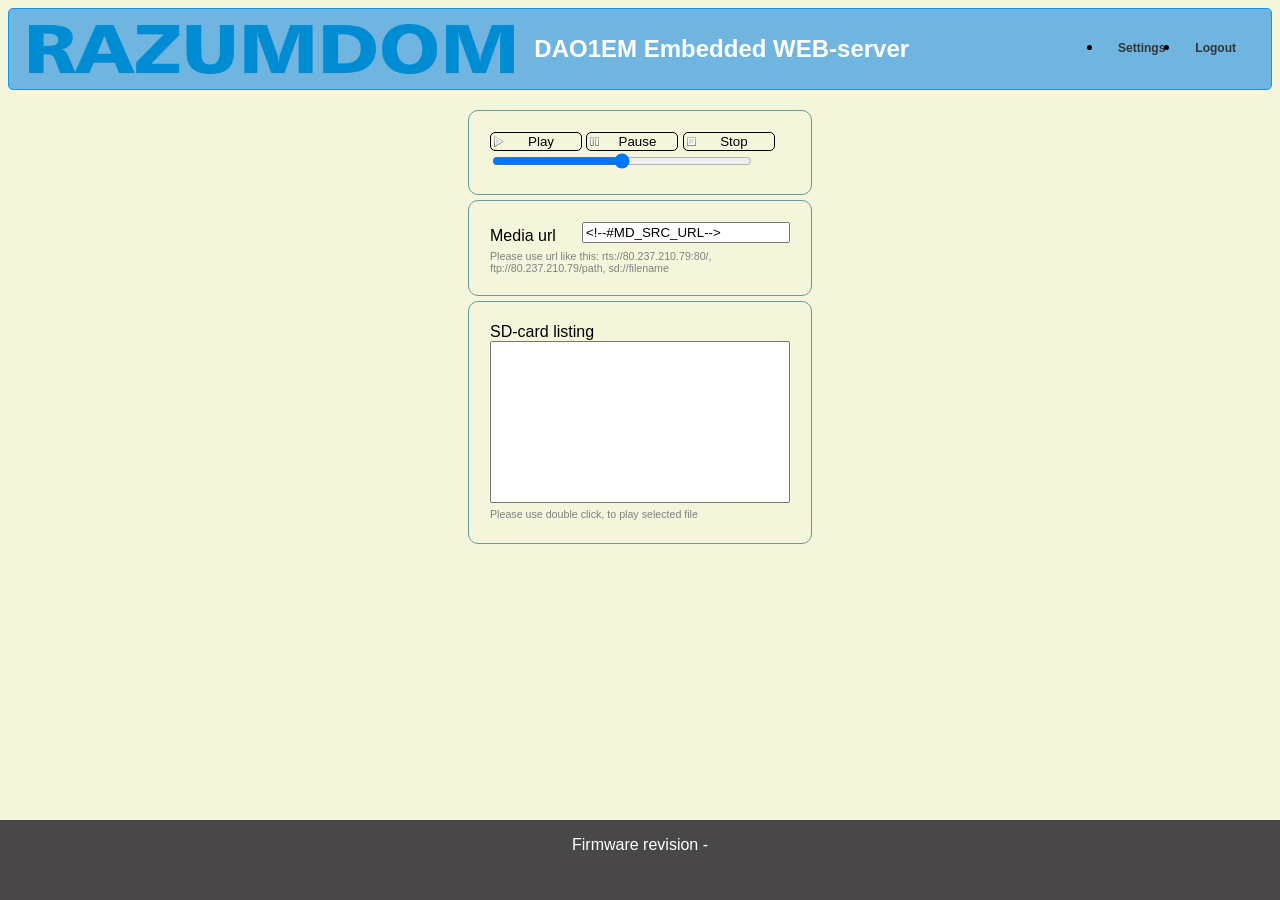
<file: httpserver_raw/fs321/index.html>
<!DOCTYPE html>
<html>
<head>
	<title>DAO1EM Embedded WEB-server</title>
	<meta http-equiv="Content-Type" content="text/html;" charset="utf-8">
	<link rel="stylesheet" type="text/css" href="site.css" />
	
	<script type="text/javascript">
	    var sd_list = [ <!--#MD_SD_LIST--> null];
	    
	    function httpGetAsync(theUrl, callback) {
		var xmlHttp = new XMLHttpRequest();
		xmlHttp.onreadystatechange = function() { 
    		    if (xmlHttp.readyState == 4 && xmlHttp.status == 200 && !!callback)
        		callback(xmlHttp.responseText);
		}
		xmlHttp.open("GET", theUrl, true); // true for asynchronous 
		xmlHttp.send(null);
	    }
	    
	    function onLoad() {
		FileSelect = document.getElementById('sd_listing');
		for(index=0; index < sd_list.length; index++) {
		    if(sd_list[index] != null)
			FileSelect.options[FileSelect.options.length] = new Option(sd_list[index], sd_list[index]);
		}
		document.getElementById('sd_listing').ondblclick = function(){
		    //alert(this.options[this.selectedIndex].value);
		    document.getElementById('source_url').value = "sd://" + this.options[this.selectedIndex].value;
		    onPlay();
		};
	    }
	    
	    function onPlay() {
		httpGetAsync("/play.cgi?url=" + document.getElementById("source_url").value, null);
	    }
	    function onPause() {
		httpGetAsync("/pause.cgi", null);
	    }
	    function onStop() {
		httpGetAsync("/stop.cgi", null);
	    }
	    function setVolume(value) {
		httpGetAsync("/volume.cgi?val="+value, null);
	    }
	    function onLogout() {
	    
	    }
	</script>
</head>
<body onLoad="onLoad()">
    <header>
    <a href="http://www.razumdom.ru/">
        <img src="./img/logo.png" border="0" alt="Razumdom logo" title="Razumdom logo">
    </a>
    <h1>DAO1EM Embedded WEB-server</h1>
    
    <!-- Перенесли меню внутрь header -->
    <menu>
        <ul>
            <li><a href='/en/settings.shtml'>Settings</a></li>
            <li><a href='/401.html'>Logout</a></li>
        </ul>
    </menu>
</header>
    
    <main>
	<div class="media-control">
	    <button class="button-play" onclick="onPlay()">Play</button>
	    <button class="button-pause" onclick="onPause()">Pause</button>
	    <button class="button-stop" onclick="onStop()">Stop</button>
	    <input class="slider-volume" onchange="setVolume(this.value)" type="range" name="volume" id="volume" min="0" max="254" autocomplete="off" value="<!--#MD_VOLUME-->">
	</div>
	
	<fieldset class="media-setup">
	    <label for="source_url">Media url</label>
	    <input type="text" name="source_url" id="source_url" autocomplete="off" value="<!--#MD_SRC_URL-->">
	    <label class="note">Please use url like this: rts://80.237.210.79:80/, ftp://80.237.210.79/path, sd://filename </label> 
	</fieldset>
	
	<fieldset class="sd-listing">
	    <label for="sd_listing">SD-card listing</label>
	    <select name="sd_listing" id="sd_listing" size="10" on>
	    </select>
	    <label class="note">Please use double click, to play selected file</label> 
	    <!--input type="file" name="uploadField" -->
	</fieldset>
    </main>
    
	<footer class="footer">
	    <p> <!--#MD_STATUS_S--></p>
	    <p>Firmware revision - <!--#FW_REV--></p>
	</footer>
</body>
</html>
</file>
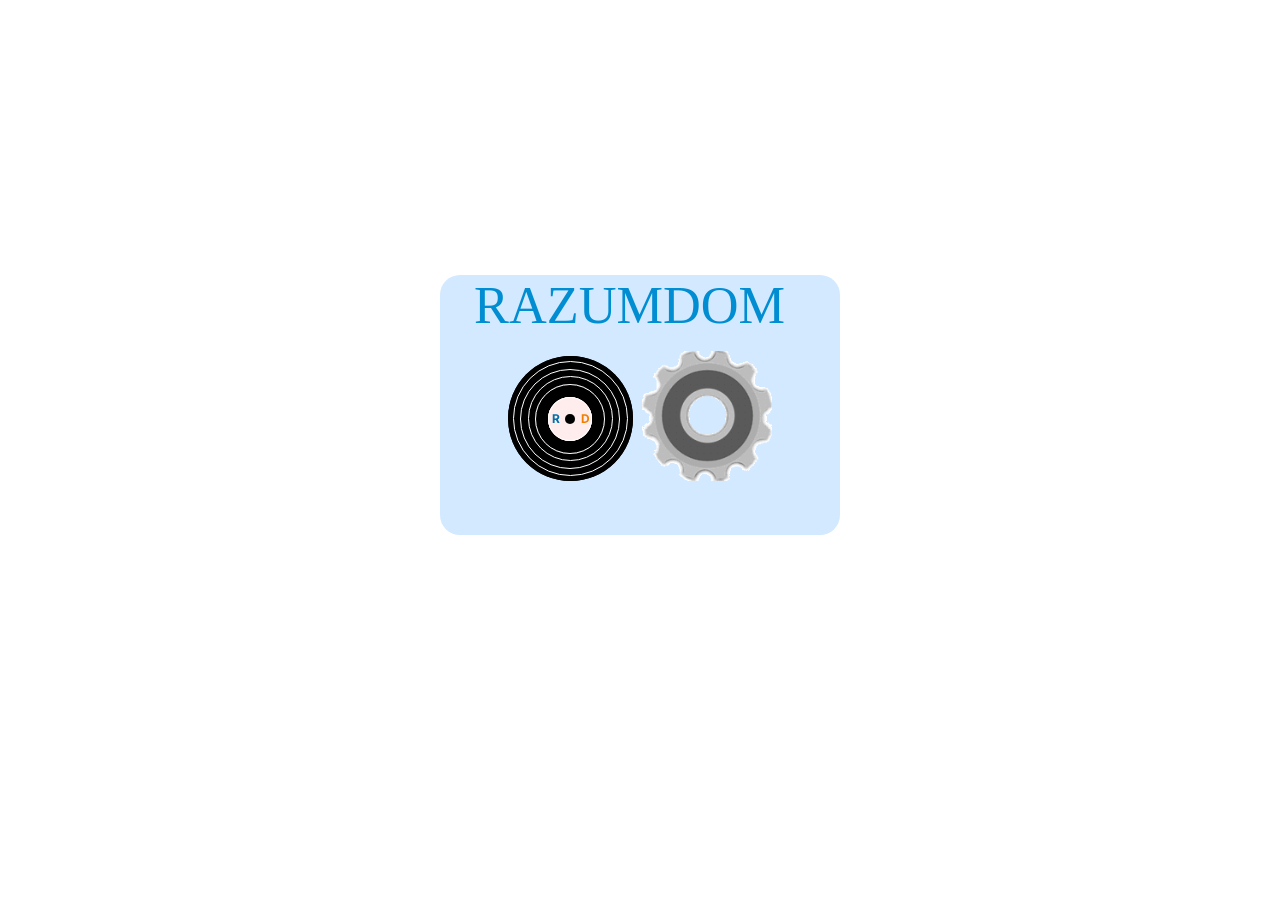
<file: old_version/fs/index.html>
<html>

<head>
    <meta http-equiv="Content-Type" content="text/html;" charset="utf-8">
    <link rel="stylesheet" href="site0.css">
    <title>RAZUMDOM</title>
</head>

<body>
    <div id="startpage">
        <fieldset id="startf"><a href="https://razumdom.ru/catalog/"><svg width="333px" viewBox="0 0 14 2"><text x="0" y="1.6" style="fill:#008DD2;font-size:2.2px;font-family:'Humnst777 Blk BT'">RAZUMDOM</text></svg></a><br><br><a href='ru/play.shtml'><svg xmlns="http://www.w3.org/2000/svg" xmlns:xlink="http://www.w3.org/1999/xlink" width="125.000000" height="125.000000" viewBox="0 0 125 125" fill="none">
	<defs/>
	<circle id="Oval 2" cx="62.500000" cy="62.500000" r="62.500000" fill="#000000" fill-opacity="1.000000"/>
	<circle id="Oval 2" cx="62.500000" cy="62.500000" r="62.500000" fill="#000000" fill-opacity="1.000000"/>
	<circle id="Oval 2" cx="62.500000" cy="62.500000" r="57.500000" fill="#000000" fill-opacity="1.000000"/>
	<circle id="Oval 2" cx="62.500000" cy="62.500000" r="57.500000" fill="#000000" fill-opacity="1.000000"/>
	<circle id="Oval 2" cx="62.500000" cy="62.500000" r="57.000000" stroke="#FFFFFF" stroke-opacity="1.000000" stroke-width="1.000000"/>
	<circle id="Oval 2" cx="62.000000" cy="63.000000" r="50.000000" fill="#000000" fill-opacity="1.000000"/>
	<circle id="Oval 2" cx="62.000000" cy="63.000000" r="50.000000" fill="#000000" fill-opacity="1.000000"/>
	<circle id="Oval 2" cx="62.000000" cy="63.000000" r="49.500000" stroke="#FFFFFF" stroke-opacity="1.000000" stroke-width="1.000000"/>
	<circle id="Oval 2" cx="62.500000" cy="62.500000" r="42.500000" fill="#000000" fill-opacity="1.000000"/>
	<circle id="Oval 2" cx="62.500000" cy="62.500000" r="42.500000" fill="#000000" fill-opacity="1.000000"/>
	<circle id="Oval 2" cx="62.500000" cy="62.500000" r="42.000000" stroke="#FFFFFF" stroke-opacity="1.000000" stroke-width="1.000000"/>
	<circle id="Oval 2" cx="62.000000" cy="63.000000" r="35.000000" fill="#000000" fill-opacity="1.000000"/>
	<circle id="Oval 2" cx="62.000000" cy="63.000000" r="35.000000" fill="#000000" fill-opacity="1.000000"/>
	<circle id="Oval 2" cx="62.000000" cy="63.000000" r="34.500000" stroke="#FFFFFF" stroke-opacity="1.000000" stroke-width="1.000000"/>
	<circle id="Oval 2" cx="62.000000" cy="63.000000" r="35.000000" fill="#000000" fill-opacity="1.000000"/>
	<circle id="Oval 2" cx="62.000000" cy="63.000000" r="35.000000" fill="#000000" fill-opacity="1.000000"/>
	<circle id="Oval 2" cx="62.000000" cy="63.000000" r="34.500000" stroke="#FFFFFF" stroke-opacity="1.000000" stroke-width="1.000000"/>
	<circle id="Oval 2" cx="62.000000" cy="63.000000" r="22.000000" fill="#000000" fill-opacity="1.000000"/>
	<circle id="Oval 2" cx="62.000000" cy="63.000000" r="22.000000" fill="#FFECEC" fill-opacity="1.000000"/>
	<circle id="Oval 2" cx="62.000000" cy="63.000000" r="22.000000" fill="#FFECEC" fill-opacity="1.000000"/>
	<circle id="Oval 2" cx="62.000000" cy="63.000000" r="22.000000" fill="#FFECEC" fill-opacity="1.000000"/>
	<circle id="Oval 2" cx="62.000000" cy="63.000000" r="21.500000" stroke="#FFFFFF" stroke-opacity="1.000000" stroke-width="1.000000"/>
	<circle id="Oval 2" cx="62.000000" cy="63.000000" r="5.000000" fill="#000000" fill-opacity="1.000000"/>
	<circle id="Oval 2" cx="62.000000" cy="63.000000" r="5.000000" fill="#FFECEC" fill-opacity="1.000000"/>
	<circle id="Oval 2" cx="62.000000" cy="63.000000" r="5.000000" fill="#FFECEC" fill-opacity="1.000000"/>
	<circle id="Oval 2" cx="62.000000" cy="63.000000" r="5.000000" fill="#000000" fill-opacity="1.000000"/>
	<path id="R" d="M46.6 67L44.75 67L44.75 58.27L48.2 58.27C50.18 58.27 51.33 59.38 51.33 61.12C51.33 62.31 50.77 63.18 49.78 63.6L51.64 67L49.6 67L47.94 63.9L46.6 63.9L46.6 67ZM46.6 59.78L46.6 62.42L47.85 62.42C48.91 62.42 49.42 61.98 49.42 61.12C49.42 60.25 48.91 59.78 47.84 59.78L46.6 59.78Z" fill="#016FAB" fill-opacity="1.000000" fill-rule="evenodd"/>
	<path id="D" d="M81.12 62.62C81.12 65.35 79.51 67 76.85 67L73.75 67L73.75 58.27L76.87 58.27C79.51 58.27 81.12 59.91 81.12 62.62ZM75.6 59.85L75.6 65.41L76.77 65.41C78.41 65.41 79.28 64.57 79.28 62.62C79.28 60.68 78.41 59.85 76.77 59.85L75.6 59.85Z" fill="#F17E00" fill-opacity="1.000000" fill-rule="evenodd"/>
</svg></a>&nbsp;<a href='ru/settings.shtml'><img style="height:130px; padding-left: 4px;" src="img/set1.gif"></a></fieldset>
    </div>
</body>

</html>
</file>
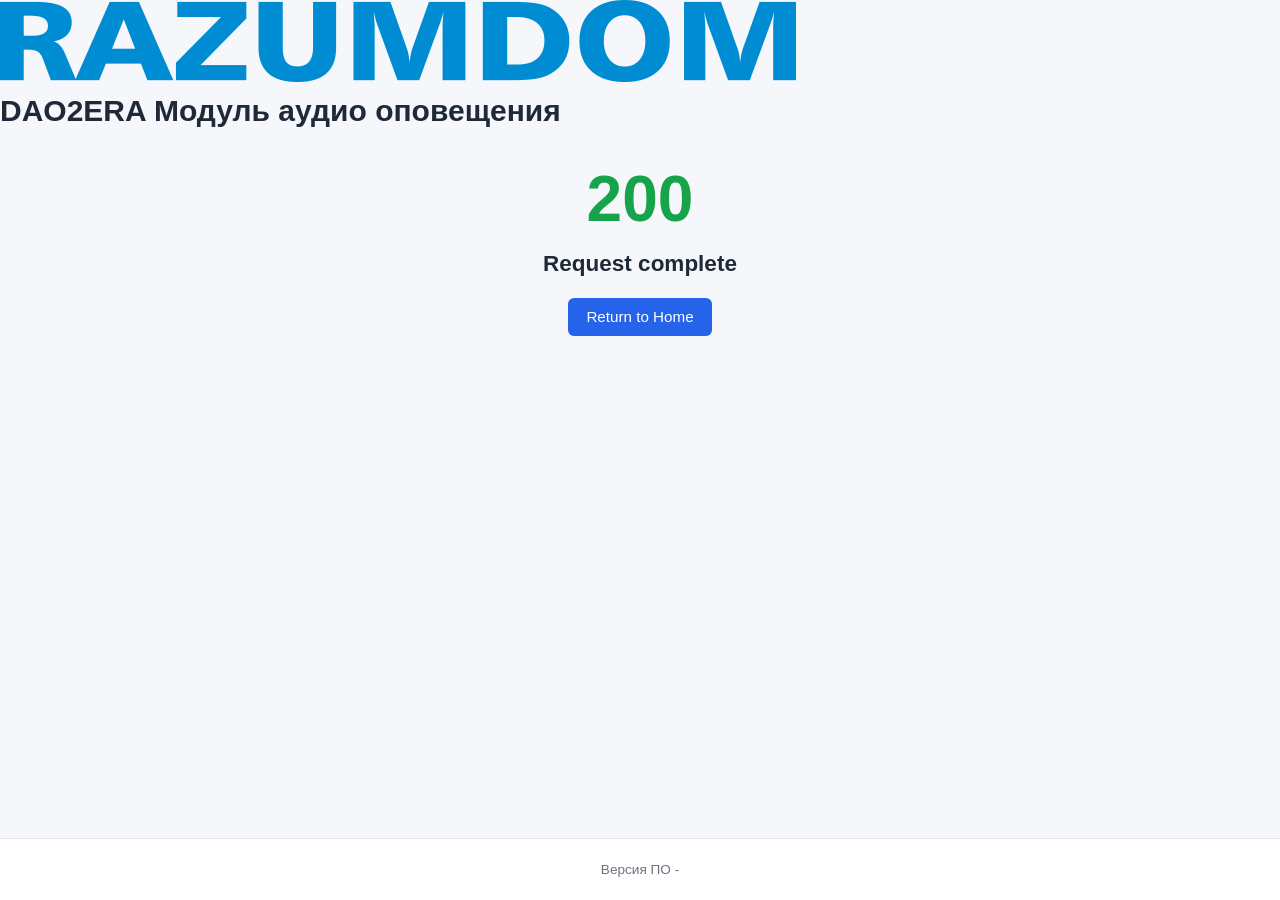
<file: httpserver_raw/fs/200.html>
<!DOCTYPE html>
<html lang="en">
<head>
    <meta charset="UTF-8">
    <meta name="viewport" content="width=device-width, initial-scale=1.0">
    <title>DAO2ERA Модуль аудио оповещения - 200</title>
    <link rel="stylesheet" href="styles.css">
</head>
<body>
    <div class="container">
        <header>
            <div class="logo">
                <a href="http://www.razumdom.ru/">
                    <img src="img/logo.png" alt="Razumdom logo" title="Razumdom logo">
                </a>
            </div>
            <h1>DAO2ERA Модуль аудио оповещения</h1>
        </header>

        <main>
            <div class="success-container">
                <div class="success-code">200</div>
                <h2>Request complete</h2>
                <a href="index.shtml" class="btn">Return to Home</a>
            </div>
        </main>

        <footer>
            <p>Версия ПО - <!--#FW_REV--></p>
        </footer>
    </div>
</body>
</html>
</file>
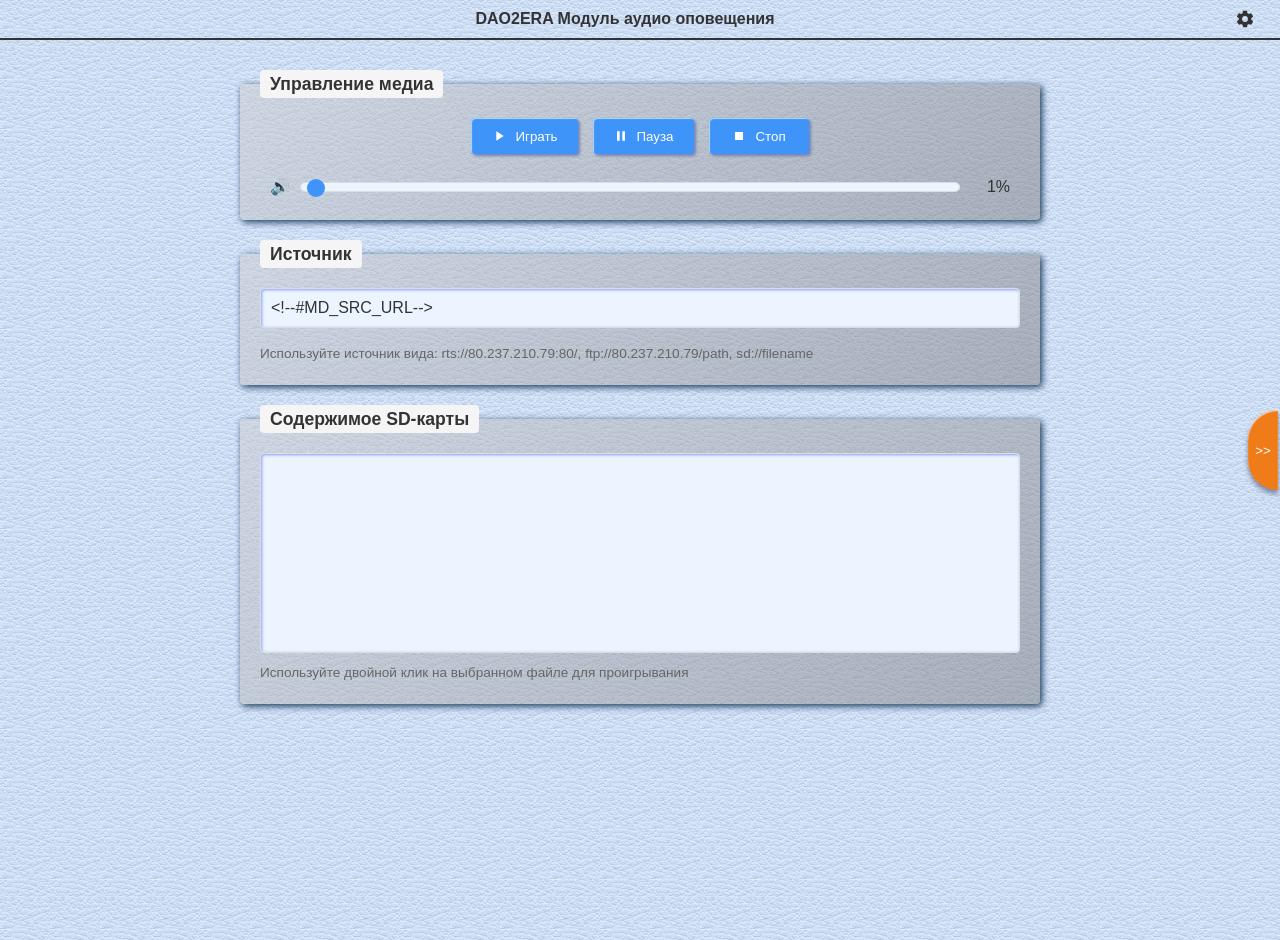
<file: old_version/fs/ru/play.html>
<!DOCTYPE html>
<html lang="ru">
<head>
    <meta charset="UTF-8">
    <meta name="viewport" content="width=device-width, initial-scale=1.0">
    <title>DAO2ERA Модуль аудио оповещения</title>
    <link rel="stylesheet" href="../styles.css">
    <script src="../script.js"></script>
    <link rel="icon" href="../img/favicon.ico" type="image/png">
</head>

<body onload="onLoad()">

    <nav class="top-navbar">
        <div class="navbar-content">
            <h1>DAO2ERA Модуль аудио оповещения</h1>
            <a href="settings.html" class="settings-btn" title="Настройки">
                <svg viewBox="0 0 24 24" xmlns="http://www.w3.org/2000/svg">
                    <path d="M12 15.5A3.5 3.5 0 0 1 8.5 12 3.5 3.5 0 0 1 12 8.5a3.5 3.5 0 0 1 3.5 3.5 3.5 3.5 0 0 1-3.5 3.5zm7.43-2.53c.04-.32.07-.64.07-.97 0-.33-.03-.66-.07-1l2.11-1.63c.19-.15.24-.42.12-.64l-2-3.46c-.12-.22-.39-.31-.61-.22l-2.49 1c-.52-.39-1.06-.73-1.69-.98l-.37-2.65A.506.506 0 0 0 14 2h-4c-.25 0-.46.18-.5.42l-.37 2.65c-.63.25-1.17.59-1.69.98l-2.49-1c-.23-.09-.49 0-.61.22l-2 3.46c-.13.22-.07.49.12.64L4.57 11c-.04.34-.07.67-.07 1 0 .33.03.65.07.97l-2.11 1.66c-.19.15-.24.42-.12.64l2 3.46c.12.22.39.3.61.22l2.49-1.01c.52.4 1.06.74 1.69.99l.37 2.65c.04.24.25.42.5.42h4c.25 0 .46-.18.5-.42l.37-2.65c.63-.26 1.17-.59 1.69-.99l2.49 1.01c.22.08.49 0 .61-.22l2-3.46c.12-.22.07-.49-.12-.64l-2.11-1.66z"/>
                </svg>
            </a>
        </div>
    </nav>

    <div class="container">
        <main>
            <div class="dsc" id="descr">
                Описание:
                <br>
                Опрос устройств Modbus производится последовательно по указанным параметрам и если адрес больше 0 и меньше 255
                <br>
                Опрос включается вместе с запуском сценариев.
                <br>
                Таблица опроса доступна в регистрах HR5300-HR5550
            </div>
            <input class="sb1" type="submit" onclick="oc()" id="cl" value=">>">
            
            <div class="content-wrapper">
                <fieldset class="media-control">
                    <legend>Управление медиа</legend>
                    <div class="control-buttons">
                        <button class="btn-control play" onclick="onPlay()">Играть</button>
                        <button class="btn-control pause" onclick="onPause()">Пауза</button>
                        <button class="btn-control stop" onclick="onStop()">Стоп</button>
                    </div>
                    
                    <div class="volume-control">
                        <span class="volume-icon">🔊</span>
                        <input class="slider-volume" onchange="setVolume(this.value)" type="range" name="volume" id="volume" min="0" max="100" autocomplete="off">
                        <span id="volume-percentage">0%</span>
                    </div>
                </fieldset>
                
                <fieldset class="media-setup">
                    <legend>Источник</legend>
                    <div class="form-group">
                        <input type="text" name="source_url" id="source_url" autocomplete="off" value="<!--#MD_SRC_URL-->">
                    </div>
                    <p class="note">Используйте источник вида: rts://80.237.210.79:80/, ftp://80.237.210.79/path, sd://filename</p>
                </fieldset>
                
                <fieldset class="sd-listing">
                    <legend>Содержимое SD-карты</legend>
                    <select name="sd_listing" id="sd_listing" size="10"></select>
                    <p class="note">Используйте двойной клик на выбранном файле для проигрывания</p>
                </fieldset>
            </div>
        </main>
    </div>
</body>
</html>
</file>
<file: httpserver_raw/fs321/site.css>
body {
    font-family: Arial, sans-serif;
    background-color: beige;
}

header {
    position: relative;
    /* Точка отсчета для меню */
    background-color: #70b5e0;
    /* Синий фон на всю шапку */
    border: 1.5px solid #0b97f5;
    /* Общая рамка для шапки (как была у вас на h1) */
    border-radius: 5px;
    padding: 15px 20px;
    /* Внутренние отступы, чтобы элементы не прилипали к краям */
    margin-bottom: 20px;

    /* Включаем Flexbox, чтобы выстроить картинку и h1 в ряд */
    display: flex;
    align-items: center;
    /* Выравнивание картинки и текста по вертикали */
    gap: 20px;
    /* Отступ между логотипом и заголовком */
}

/* Стили для ссылки с картинкой внутри header */
header>a {
    display: block;
    /* Делаем ссылку блоком */
    line-height: 0;
    /* Убираем лишние нижние отступы у картинки */
    flex-shrink: 0;
    /* Запрещаем картинке сжиматься */
}

header>a img {
    max-height: 50px;
    /* Ограничиваем высоту картинки (настройте под себя) */
    width: auto;
    display: block;
}

header>h1 {
    margin: 0;
    /* Сбрасываем внешние отступы браузера */
    color: white;
    font-size: 24px;
    /* Настройте размер шрифта по вкусу */
    /* text-align: center; — теперь flex управляет позицией, центрировать рамкой больше не нужно */
}

main {
    width: 600px;
    margin: 0px auto;
}

main>h1 {
    text-align: center;
}

menu {
    position: absolute;
    bottom: 25px;
    /* Прижимает меню к нижнему краю внутри синей шапки */
    right: 20px;
    /* Сдвиг к правому краю шапки */
    margin: 0;
    padding: 0;
    z-index: 10;
    /* Выводит меню поверх синего фона */
}

menu ul a {
    display: block;
    color: #fff;
    /* Изменили с #333 на белый */
    text-decoration: none;
    font-weight: 700;
    font-size: 14px;
    /* Чуть увеличили для читаемости */
    line-height: 32px;
    padding: 0 15px;
    list-style: none !important;
}

menu ul li:hover {
    background: rgba(255, 255, 255, 0.2);
    /* Легкое прозрачное свечение */
    border-radius: 4px;
}

menu ul a {
    display: block;
    color: #333;
    text-decoration: none;
    font-weight: 700;
    font-size: 12px;
    line-height: 32px;
    padding: 0 15px;
}

menu ul li {
    position: relative;
    float: left;
    margin: 0;
    padding: 0
}

menu ul li.current-menu-item {
    background: #ddd
}

menu ul li:hover {
    background: #f6f6f6
}

menu ul ul {
    display: none;
    position: absolute;
    top: 100%;
    left: 0;
    background: #fff;
    padding: 0
}

menu ul ul li {
    float: none;
    width: 200px
}

menu ul ul a {
    line-height: 120%;
    padding: 10px 15px
}

menu ul ul ul {
    top: 0;
    left: 100%
}

menu ul li:hover>ul {
    display: block
}

footer {
    height: 5em;
    width: 100%;
    position: absolute;
    bottom: 0;
    text-align: center;
}

.media-control,
.media-setup,
.sd-listing {
    width: 300px;
    margin: 0px auto;
    margin-bottom: 0px;
    margin-bottom: 0px;
    margin-bottom: 0px;
    border: solid;
    border-top-width: medium;
    border-top-color: currentcolor;
    border-right-width: medium;
    border-right-color: currentcolor;
    border-bottom-width: medium;
    border-bottom-color: currentcolor;
    border-left-width: medium;
    border-left-color: currentcolor;
  border-radius: 10px;
  border-width: 1.5px;
  border-color: cadetblue;
    padding: 21px;
    border-width: 1.5px;
    margin-bottom: 5px;
    border-radius: 10px;
}

.sd-listing>select {
    width: 300px;
}

.note {
    color: GrayText;
    font-size: 8pt;
}

.setup-accounts {
    width: 300px;
    margin: 0px auto;
}

.media-control button {
    background-color: transparent;
    background-repeat: no-repeat;
    background-position: left;
    border-radius: 5px;
    border-style: solid;
    border-width: 1px;
    cursor: pointer;
    padding-left: 16px;
    vertical-align: middle;
    width: 92px;
}

button.button-play {
    background-image: url(./img/buttons/play.png);
}

button.button-pause {
    background-image: url(./img/buttons/pause.png);
}

button.button-stop {
    background-image: url(./img/buttons/stop.png);
}


.slider-volume {
    width: 260px;
}

.setup-accounts>fieldset label {
    width: 100px;
    float: left;
    padding-top: 2px;
}

.setup-accounts>fieldset input {
    width: 160px;
    float: right;
}

.setup-accounts>fieldset button {
    width: 165px;
    float: right;
}

.media-setup>input {
    width: 200px;
    float: right;
}

.media-setup>label {
    float: left;
    padding-top: 5px;
}

.footer {
    font-family: Arial, sans-serif;
    color: white;
    position: fixed;
    bottom: 0;
    left: 0;
    width: 100%;
    background-color: #494747;
    /* Задайте ваш цвет фона, чтобы контент под футером не просвечивал */
    z-index: 9999;
}
</file>
<file: old_version/fs/site0.css>
body {
    font-family: Arial, Helvetica, sans-serif;
    min-height: 100%;
    height: 100%;
    position: relative;
    margin: 0px;
}

html,
body,
.container {
    height: 100%;
}

#startf {
    border: 0;
    text-align: center;
    box-shadow: none;
    background: none;
}

#startpage {
    position: relative;
    top: 50%;
    transition: top .3s linear;
    text-align: center;
    background: #d2e9ff;
    padding: 10px 0 0;
    left: 0;
    right: 0;
    overflow: auto;
    width: 400;
    border-radius: 20px;
    margin: 0px auto;
    height: 250px;
    margin-top: -175px;
}

#cl {
    float: right;
    letter-spacing: 1px;
    color: #ffffff;
    background: #ef7b19;
    border-top-left-radius: 30px;
    border-bottom-left-radius: 30px;
    width: 30px;
    height: 80px;
    border: 0;
    box-shadow: 0px 4px 5px #6d748fd9, inset 0px 1px 1px #fde3be;
}

#header {
    position: fixed;
    background-image: linear-gradient(90deg, #eeec, #cdff);
    text-align: center;
    width: 100%;
    height: 20px;
}

#menu {
    border: none;
    position: absolute;
    padding: 10px;
    width: 215px;
    min-height: calc(100% - 40px);
    height: max-content;
    top: 20px;
    font-weight: bold;
    background-image: linear-gradient(180deg, #eeec, #cdff);
}

#contentfr {
    position: fixed;
    left: 230px;
    top: 20px;
    min-height: calc(100% - 24px);
    height: auto;
    width: calc(100% - 234px);
}

#content {
    border: 0px solid;
    background: #F0F0F7;
    padding: 10px 0 0;
    position: absolute;
    left: 0;
    right: 0;
    top: 0;
    bottom: 0;
    overflow: auto;
    background-image: url('./img/bgl.gif');
}

#descr {
    border: 0px solid;
    background: #F0F0F7;
    text-align: justify;
    position: absolute;
    width: 244px;
    top: 0;
    bottom: 0;
    right: 0;
    padding: 10px;
    overflow: auto;
    display: none;
}

#about {
    width: auto;
    padding: 0 20 0 10;
}

#btn_algo_setup {
    background-image: url('./img/edit.png');
}

#btn_algo_ins {
    background-image: url('./img/add.png');
}

#btn_algo_cut {
    background-image: url('./img/del.png');
}

#btn_algo_delete {
    background-image: url('./img/del.png');
}

#btn_algo_apply {
    background-image: url('./img/apply.png');
}

#btn_algo_cancel {
    background-image: url('./img/cut.png');
}

#btn_algo_setup,
#btn_algo_ins,
#btn_algo_cut,
#btn_algo_delete,
#btn_algo_apply,
#btn_algo_cancel {
    background-repeat: no-repeat;
    background-color: #eee3;
    width: 32px;
    height: 32px;
    border-radius: 20px;
    box-shadow: none;
}

#MB_SPEED,
#MB_ADDR,
#MBOPT,
#MB_MODE,
#MBREPFUN {
    width: 15ch;
    height: 24px;
    float: right;
}

table {
    font-size: 13px;
    width: 100%;
    border-radius: 2px;
    box-shadow: 1px 1px 3px grey;
    border: 1px solid #0000;
}

input[type=text] {
    width: 100px;
}

td {
    text-align: center;
    text-align: -moz-center;
    text-align: -webkit-center;
    box-shadow: 1px 1px 3px #555;
    border: 1px solid #0000;
    border-radius: 1px;
}

thead,
tfoot {
    background-color: #B4CDEF;
    color: #0303FF;
}

th,
.thc {
    text-align: -moz-center;
    text-align: -webkit-center;
    background-color: #ECF4FF;
    box-shadow: 1px 1px 3px #222;
    border: 1px solid #0000;
    border-radius: 1px;
}

form {
    width: fit-content;
    width: -moz-fit-content;
    margin-bottom: 2px;
}

.alg_editor {
    width: auto;
    text-align: left;
    border: 0;
    background: #e9e9ec;
    line-height: 32px;
    text-indent: 10;
    height: fit-content;
}

.set1 label,
.lic label {
    width: 180;
    text-align: left;
}

.setu input[type=number],
input[type=password],
.setu input[type=text] {
    float: right;
}

.prof_edit {
    text-align: left;
}

.alg_editor form {
    float: right;
}

li label {
    text-align: right;
    font-size: 15px;
    display: inline-table;
}

fieldset {
    background: linear-gradient(135deg, #ccc7, #7777);
    margin-bottom: 10px;
    padding: 0 0 0 0;
    border: none;
    width: fit-content;
    width: -moz-fit-content;
    border-radius: 2px;
    box-shadow: 2px 2px 7px #123456;
}

.lic,
.alg_editor,
form,
#startf {
    margin-left: auto;
    margin-right: auto;
}

fieldset ol {
    padding: 5px;
}

fieldset ol li {
    font-size: 100%;
    background: #eeee;
    border-style: solid;
    border-width: 0px;
    border-radius: 5px;
    list-style: none;
    padding: 5px;
    margin-bottom: 5px;
    line-height: 22px;
    box-shadow: 2px 2px 5px #333;
}

fieldset ol li ol {
    padding: 1px;
}

.lis {
    border-width: 5 0 3 0px;
    border-color: #fff0;
}

fieldset input[type=text],
fieldset input[type=time],
fieldset input[type=date],
fieldset input[type=password],
fieldset select,
fieldset textarea {
    background: #ecf4ff;
    border: none;
    -moz-border-radius: 3px;
    -webkit-border-radius: 3px;
    -khtml-border-radius: 3px;
    border-radius: 3px;
    font: 15px Arial, Tahoma, Calibri;
    outline: none;
    padding: 3px 0 3px 0;
    width: fit-content;
    width: -moz-fit-content;
    box-shadow: inset 1px 1px 3px #68fc;
    text-align: center;
}

fieldset select {
    width: 90px;
    width: fit-content;
    width: -moz-fit-content;
    text-align: left;
    font: 15px Consolas, Lucida Sans;
}

fieldset input[type=number],
fieldset input[type=color] {
    background: #ecf4ff;
    border: none;
    -moz-border-radius: 3px;
    -webkit-border-radius: 3px;
    -khtml-border-radius: 3px;
    border-radius: 3px;
    font: 15px Arial, Tahoma, Calibri;
    outline: none;
    padding: 3px 0 3px 0;
    width: 8ch;
    box-shadow: inset 1px 1px 3px #68fc;
    text-align: center;
}

fieldset input:not([type=submit]):focus,
fieldset textarea:focus {
    background: #EAEAEA;
}

fieldset button,
fieldset input[type=submit],
fieldset input[type=button],
form button,
form input[type=submit],
form input[type=button],
.abtn {
    background: #3e94f9;
    border: none;
    cursor: pointer;
    border-radius: 4px;
    color: #FFFFFF;
    font: 18px Georgia, "Times New Roman", Times, serif;
    letter-spacing: 1px;
    text-shadow: 0 1px 1px #000000;
    text-transform: uppercase;
    padding: 5px 5px 5px 5px;
    width: 160px;
    text-decoration: none;
    box-shadow: 2px 2px 3px #6b7ab2e0, inset 1px 1px 1px #b2d7f5;
}

fieldset button:hover {
    background: #3e94f9;
    cursor: pointer;
}

fieldset legend {
    text-align: center;
    font-weight: bold;
    font-size: 110%;
    background: #ffffff00;
    margin: 0 auto;
    position: relative;
    top: 13px;
}

.tr {
    padding: 1 1 1 4px;
}

.tm ol li,
.ts {
    font-size: 100%;
    background: #eeec;
    border-width: 0px;
    border-radius: 3px;
    list-style: none;
    margin-bottom: 5px;
    line-height: 22px;
    box-shadow: 2px 2px 5px #68fc;
}

ul.tm {
    padding: 0;
    margin: 0;
}

ul.tm ol {
    padding: 0;
}

ol li ul {
    padding-right: 3px;
    padding-left: 30px;
}

ul.tm a:focus {
    background: #00f;
    color: #ff8;
}

ul.tm a:hover {
    background: #9bf;
}

ul.tm a,
.ma {
    text-decoration: none;
    color: #3303ff;
    background: #ddd;
    display: block;
    padding-left: 4px;
    box-shadow: 2px 2px 5px #333c;
    border-radius: 3px;
    margin-top: 5px;
}

.str0 {
    stroke: blue;
    stroke-width: 5
}

.str1 {
    stroke: black;
    stroke-width: 1.25;
    stroke-dasharray: 2.5 6.25
}

.fil3 {
    fill: none
}

.fil2 {
    fill: black
}

.fil1 {
    fill: blue
}

.fil4 {
    fill: red
}

.fil0 {
    fill: black;
    fill-rule: nonzero
}

.fnt0 {
    font-weight: normal;
    font-size: 18px;
    font-family: 'Arial'
}

#_ENIN,
#_ENCO,
#_ENDI,
#_ENIR,
#MBREPANS {
    text-align: left;
    color: #00f;
    box-shadow: inset 2px 2px 5px #68fc;
    border-radius: 6px;
    padding: 3 5 3 5;
    border: 1px solid #90b0ff;
    width: 390;
    margin-top: 3px;
    background: aliceblue
}
</file>
<file: httpserver_raw/fs/styles.css>
:root {
    --bg-color: #f5f7fa;
    --bg-secondary: #ffffff;
    --header-bg: #ffffff;
    --content-bg: none;
    --text-color: #1f2937;
    --text-secondary: #6b7280;
    --border-color: #e5e7eb;
    --fieldset-bg: #ffffff;
    --fieldset-shadow: 0 1px 3px rgba(0, 0, 0, 0.06), 0 1px 2px rgba(0, 0, 0, 0.04);
    --item-bg: #f9fafb;
    --item-shadow: none;
    --input-bg: #ffffff;
    --input-shadow: none;
    --btn-bg: #2563eb;
    --btn-hover: #1d4ed8;
    --btn-shadow: none;
    --error-color: #dc2626;
    --success-color: #16a34a;
    --link-color: #2563eb;
    --link-hover: #dbeafe;
    --accent: #2563eb;
    --accent-soft: #eff6ff;
    --shadow-card: 0 1px 3px rgba(0, 0, 0, 0.06), 0 1px 2px rgba(0, 0, 0, 0.04);
    --shadow-hover: 0 4px 12px rgba(0, 0, 0, 0.08);
    --radius: 8px;
    --radius-sm: 6px;
}

[data-theme="dark"] {
    --bg-color: #0f172a;
    --bg-secondary: #1e293b;
    --header-bg: #1e293b;
    --content-bg: none;
    --text-color: #f1f5f9;
    --text-secondary: #94a3b8;
    --border-color: #334155;
    --fieldset-bg: #1e293b;
    --fieldset-shadow: 0 1px 3px rgba(0, 0, 0, 0.3);
    --item-bg: #273449;
    --item-shadow: none;
    --input-bg: #0f172a;
    --input-shadow: none;
    --btn-bg: #3b82f6;
    --btn-hover: #2563eb;
    --btn-shadow: none;
    --error-color: #f87171;
    --success-color: #4ade80;
    --link-color: #60a5fa;
    --link-hover: #1e3a8a;
    --accent: #3b82f6;
    --accent-soft: #1e3a8a;
    --shadow-card: 0 1px 3px rgba(0, 0, 0, 0.3);
    --shadow-hover: 0 4px 12px rgba(0, 0, 0, 0.4);
}

* {
    margin: 0;
    padding: 0;
    box-sizing: border-box;
}

html,
body {
    height: 100%;
}

body {
    font-family: -apple-system, BlinkMacSystemFont, "Segoe UI", Roboto, Arial, Helvetica, sans-serif;
    font-size: 15px;
    line-height: 1.55;
    color: var(--text-color);
    background-color: var(--bg-color);
    background-image: var(--content-bg);
    transition: background-color 0.2s, color 0.2s;
    -webkit-font-smoothing: antialiased;
}

a {
    color: var(--link-color);
    text-decoration: none;
    transition: color 0.2s;
}

a:hover {
    color: var(--btn-hover);
}

/* ===== Layout ===== */

.container {
    display: flex;
    flex-direction: column;
    min-height: 100vh;
    width: 100%;
}

.content-wrapper {
    display: flex;
    flex-direction: column;
    align-items: center;
    width: 100%;
}

main {
    flex: 1;
    padding: 32px 0;
    width: 100%;
}

/* ===== Top navbar ===== */

.top-navbar {
    height: 56px;
    background: var(--header-bg);
    border-bottom: 1px solid var(--border-color);
    position: sticky;
    top: 0;
    z-index: 100;
}

.navbar-content {
    display: flex;
    align-items: center;
    justify-content: space-between;
    height: 100%;
    padding: 0 24px;
    max-width: 1400px;
    margin: 0 auto;
    gap: 16px;
}

.top-navbar .logo {
    height: 100%;
    display: flex;
    align-items: center;
    gap: 10px;
    flex-shrink: 0;
}

.top-navbar .logo img {
    max-height: 32px;
}

.top-navbar h1 {
    font-size: 1rem;
    font-weight: 600;
    margin: 0;
    white-space: nowrap;
    overflow: hidden;
    text-overflow: ellipsis;
    flex-grow: 1;
    text-align: center;
    color: var(--text-color);
}

.header-controls {
    display: flex;
    align-items: center;
    gap: 16px;
    flex-shrink: 0;
}

.settings-btn {
    width: 36px;
    height: 36px;
    background: none;
    border: 1px solid var(--border-color);
    cursor: pointer;
    padding: 6px;
    border-radius: var(--radius-sm);
    transition: all 0.2s;
    display: flex;
    align-items: center;
    justify-content: center;
}

.settings-btn:hover {
    background-color: var(--accent-soft);
    border-color: var(--accent);
}

.settings-btn svg {
    width: 20px;
    height: 20px;
    fill: var(--text-color);
}

.settings-btn:hover svg {
    fill: var(--accent);
}

/* ===== Theme switch ===== */

.theme-switch {
    display: flex;
    align-items: center;
}

.switch {
    position: relative;
    display: inline-block;
    width: 48px;
    height: 26px;
}

.switch input {
    opacity: 0;
    width: 0;
    height: 0;
}

.slider {
    position: absolute;
    cursor: pointer;
    top: 0;
    left: 0;
    right: 0;
    bottom: 0;
    background-color: #cbd5e1;
    border-radius: 26px;
    transition: .2s;
}

.slider:before {
    position: absolute;
    content: "";
    height: 18px;
    width: 18px;
    left: 4px;
    bottom: 4px;
    background-color: white;
    border-radius: 50%;
    transition: .2s;
}

input:checked + .slider {
    background-color: var(--accent);
}

input:checked + .slider:before {
    transform: translateX(22px);
}

/* ===== Cards / fieldsets ===== */

fieldset {
    background: var(--fieldset-bg);
    border: 1px solid var(--border-color);
    border-radius: var(--radius);
    box-shadow: var(--fieldset-shadow);
    padding: 24px;
    margin: 0 auto 20px;
    width: 100%;
    max-width: 800px;
}

fieldset legend {
    padding: 0 10px;
    font-weight: 600;
    font-size: 1rem;
    color: var(--text-color);
}

fieldset ol {
    padding: 0;
    list-style: none;
}

fieldset ol li {
    padding: 10px 0;
    list-style: none;
    border-bottom: 1px solid var(--border-color);
    line-height: 1.6;
}

fieldset ol li:last-child {
    border-bottom: none;
}

/* ===== Buttons ===== */

.btn,
.btn-control {
    display: inline-flex;
    align-items: center;
    justify-content: center;
    gap: 8px;
    padding: 10px 18px;
    border: none;
    border-radius: var(--radius-sm);
    background-color: var(--btn-bg);
    color: #fff;
    font-family: inherit;
    font-size: 0.95rem;
    font-weight: 500;
    cursor: pointer;
    transition: background-color 0.2s, box-shadow 0.2s, transform 0.1s;
    min-width: 100px;
    line-height: 1.2;
}

.btn:hover,
.btn-control:hover {
    background-color: var(--btn-hover);
    box-shadow: var(--shadow-hover);
}

.btn:active,
.btn-control:active {
    transform: translateY(1px);
}

.btn-apply {
    margin-top: 10px;
    width: 100%;
}

.control-buttons {
    display: flex;
    gap: 12px;
    margin-bottom: 20px;
    justify-content: center;
    flex-wrap: wrap;
}

.btn-control::before {
    content: '';
    display: inline-block;
    width: 16px;
    height: 16px;
    background-size: contain;
    background-repeat: no-repeat;
    background-position: center;
    flex-shrink: 0;
}

.play::before {
    background-image: url('data:image/svg+xml;utf8,<svg xmlns="http://www.w3.org/2000/svg" viewBox="0 0 24 24" fill="white"><path d="M8 5v14l11-7z"/></svg>');
}

.pause::before {
    background-image: url('data:image/svg+xml;utf8,<svg xmlns="http://www.w3.org/2000/svg" viewBox="0 0 24 24" fill="white"><path d="M6 19h4V5H6v14zm8-14v14h4V5h-4z"/></svg>');
}

.stop::before {
    background-image: url('data:image/svg+xml;utf8,<svg xmlns="http://www.w3.org/2000/svg" viewBox="0 0 24 24" fill="white"><path d="M6 6h12v12H6z"/></svg>');
}

/* ===== Forms ===== */

.form-group {
    margin-bottom: 16px;
}

.form-group label {
    display: block;
    margin-bottom: 6px;
    font-weight: 500;
    font-size: 0.9rem;
    color: var(--text-color);
}

input[type="text"],
input[type="password"],
input[type="number"],
input[type="email"],
select,
textarea {
    width: 100%;
    padding: 9px 12px;
    border: 1px solid var(--border-color);
    border-radius: var(--radius-sm);
    font-family: inherit;
    font-size: 0.95rem;
    background-color: var(--input-bg);
    color: var(--text-color);
    transition: border-color 0.2s, box-shadow 0.2s;
}

input[type="text"]:focus,
input[type="password"]:focus,
input[type="number"]:focus,
input[type="email"]:focus,
select:focus,
textarea:focus {
    outline: none;
    border-color: var(--accent);
    box-shadow: 0 0 0 3px var(--accent-soft);
}

/* ===== Volume slider ===== */

.media-control {
    margin-bottom: 20px;
}

.volume-control {
    display: flex;
    align-items: center;
    gap: 12px;
    margin-top: 16px;
    padding: 0 4px;
}

.volume-icon {
    font-size: 1.1rem;
    color: var(--text-secondary);
    flex-shrink: 0;
}

.slider-volume {
    flex-grow: 1;
    height: 6px;
    -webkit-appearance: none;
    appearance: none;
    background: var(--border-color);
    outline: none;
    border-radius: 3px;
    cursor: pointer;
}

.slider-volume::-webkit-slider-runnable-track {
    height: 6px;
    border-radius: 3px;
    background: var(--border-color);
}

.slider-volume::-webkit-slider-thumb {
    -webkit-appearance: none;
    width: 18px;
    height: 18px;
    border-radius: 50%;
    background: var(--accent);
    cursor: pointer;
    margin-top: -6px;
    border: 2px solid var(--bg-secondary);
    box-shadow: 0 1px 3px rgba(0, 0, 0, 0.2);
}

.slider-volume::-moz-range-track {
    height: 6px;
    border-radius: 3px;
    background: var(--border-color);
}

.slider-volume::-moz-range-thumb {
    width: 18px;
    height: 18px;
    border-radius: 50%;
    background: var(--accent);
    cursor: pointer;
    border: 2px solid var(--bg-secondary);
}

#volume-percentage {
    min-width: 44px;
    text-align: right;
    font-size: 0.85rem;
    color: var(--text-secondary);
    font-variant-numeric: tabular-nums;
    flex-shrink: 0;
}

/* ===== SD listing ===== */

.sd-listing select {
    width: 100%;
    height: 200px;
    padding: 8px;
    font-size: 0.9rem;
}

.sd-listing select option {
    padding: 4px 8px;
}

/* ===== Language select ===== */

.language-select {
    text-align: center;
    max-width: 480px;
    margin: 0 auto;
    padding: 32px;
    background-color: var(--bg-secondary);
    border-radius: var(--radius);
    box-shadow: var(--shadow-card);
    border: 1px solid var(--border-color);
}

.language-select h2 {
    margin-bottom: 24px;
    font-size: 1.15rem;
    font-weight: 600;
}

.language-buttons {
    display: flex;
    justify-content: center;
    gap: 12px;
    flex-wrap: wrap;
}

/* ===== Notifications ===== */

.notification {
    position: fixed;
    top: 20px;
    right: 20px;
    background-color: var(--success-color);
    color: #fff;
    padding: 12px 20px;
    border-radius: var(--radius-sm);
    box-shadow: 0 4px 12px rgba(0, 0, 0, 0.15);
    transform: translateX(120%);
    transition: transform 0.25s ease-out;
    z-index: 1000;
    font-size: 0.9rem;
    max-width: 320px;
}

.notification.show {
    transform: translateX(0);
}

.notification.error {
    background-color: var(--error-color);
}

/* ===== Status pages ===== */

.error-container,
.success-container {
    text-align: center;
}

.error-code,
.success-code {
    font-size: 4rem;
    font-weight: 700;
    margin-bottom: 16px;
    line-height: 1;
}

.error-code {
    color: var(--error-color);
}

.success-code {
    color: var(--success-color);
}

.error-container h2,
.success-container h2 {
    margin-bottom: 16px;
    font-weight: 600;
}

.error-container p {
    margin-bottom: 24px;
    color: var(--text-secondary);
}

/* ===== Notes ===== */

.note {
    font-size: 0.82rem;
    color: var(--text-secondary);
    margin-top: 6px;
}

/* ===== Footer ===== */

footer {
    background: var(--header-bg);
    color: var(--text-secondary);
    text-align: center;
    padding: 16px 0;
    margin-top: auto;
    border-top: 1px solid var(--border-color);
    font-size: 0.85rem;
}

footer p {
    margin: 4px 0;
}

/* ===== Responsive ===== */

@media (max-width: 768px) {
    .top-navbar h1 {
        font-size: 0.9rem;
    }

    .navbar-content {
        padding: 0 16px;
    }

    .control-buttons {
        flex-direction: column;
    }

    .btn-control {
        width: 100%;
    }

    .volume-control {
        flex-wrap: wrap;
    }

    #volume-percentage {
        width: 100%;
        text-align: center;
        margin-top: 4px;
    }

    fieldset {
        padding: 16px;
    }

    .error-code,
    .success-code {
        font-size: 3rem;
    }
}

@media (max-width: 480px) {
    main {
        padding: 20px 0;
    }

    fieldset {
        padding: 14px 12px;
    }

    .error-code,
    .success-code {
        font-size: 2.5rem;
    }
}
</file>
<file: old_version/fs/styles.css>
/* Base styles with theme variables */
:root {
    /* Light theme (default) */
    --bg-color: #f5f5f5;
    --bg-secondary: #ecf4ff;
    --content-bg: url('./img/bgl.gif');
    --text-color: #333;
    --text-secondary: #666;
    --border-color: #ddd;
    --fieldset-bg: linear-gradient(135deg, #ccc7, #7777);
    --fieldset-shadow: 2px 2px 7px #123456;
    --item-bg: #eeee;
    --item-shadow: 2px 2px 5px #333;
    --input-bg: #ecf4ff;
    --input-shadow: inset 1px 1px 3px #68fc;
    --btn-bg: #3e94f9;
    --btn-hover: #2a7fd9;
    --btn-shadow: 2px 2px 3px #6b7ab2e0, inset 1px 1px 1px #b2d7f5;
    --error-color: #e74c3c;
    --success-color: #2ecc71;
    --link-color: #3303ff;
    --link-hover: #9bf;
}

/* Dark theme */
[data-theme="dark"] {
    --bg-color: #333;
    --bg-secondary: #444;
    --header-bg: #333c;
    --content-bg: url('./img/bgb.gif');
    --text-color: #f5f5f5;
    --text-secondary: #ccc;
    --border-color: #555;
    --fieldset-bg: #555a;
    --fieldset-shadow: 2px 2px 7px #000;
    --item-bg: #555e;
    --item-shadow: 2px 2px 5px #000;
    --input-bg: #666;
    --input-shadow: inset 1px 1px 3px #000;
    --btn-bg: #2a7fd9;
    --btn-hover: #1a6fc9;
    --btn-shadow: 2px 2px 3px #000, inset 1px 1px 1px #4a8fd5;
    --error-color: #ff5a4f;
    --success-color: #4eda8b;
    --link-color: #88cbff;
    --link-hover: #aadaff;
}

* {
    margin: 0;
    padding: 0;
    box-sizing: border-box;
}

body {
    font-family: Arial, Helvetica, sans-serif;
    line-height: 1.6;
    color: var(--text-color);
    background-color: var(--bg-color);
    transition: background-color 0.3s, color 0.3s;
    background-image: url("img/bgl.gif");
}

.container {
    max-width: 1800px;
    margin: 0 auto;
    padding: 0 20px;
    min-height: 100vh;
    display: flex;
    flex-direction: column;
}

/* Header styles */
header {
    background: var(--header-bg);
    color: var(--text-color);
    padding: 15px 20px;
    display: flex;
    align-items: center;
    justify-content: space-between;
    flex-wrap: wrap;
    border-bottom: 2px solid var(--border-color);
    transition: background 0.3s;
}

.logo {
    display: flex;
    align-items: center;
}

.logo img {
    max-height: 40px;
    margin-right: 15px;
}

header h1 {
    font-size: 1.5rem;
    margin: 0 20px;
    flex-grow: 1;
    text-align: center;
}

.header-controls {
    display: flex;
    align-items: center;
    gap: 20px;
}

/* Theme switch */
.theme-switch {
    display: flex;
    align-items: center;
}

.switch {
    position: relative;
    display: inline-block;
    width: 60px;
    height: 30px;
}

.switch input {
    opacity: 0;
    width: 0;
    height: 0;
}

.slider {
    position: absolute;
    cursor: pointer;
    top: 0;
    left: 0;
    right: 0;
    bottom: 0;
    background-color: #ccc;
    transition: .4s;
}

.slider:before {
    position: absolute;
    content: "";
    height: 22px;
    width: 22px;
    left: 4px;
    bottom: 4px;
    background-color: white;
    transition: .4s;
}

input:checked + .slider {
    background-color: #2a7fd9;
}

input:checked + .slider:before {
    transform: translateX(30px);
}

.slider.round {
    border-radius: 34px;
}

.slider.round:before {
    border-radius: 50%;
}

/* Navigation */
nav ul {
    display: flex;
    list-style: none;
}

nav ul li {
    margin-left: 20px;
}

nav ul li a {
    color: var(--link-color);
    text-decoration: none;
    font-weight: 500;
    padding: 5px 10px;
    border-radius: 4px;
    transition: background-color 0.3s;
}

nav ul li a:hover {
    background-color: var(--link-hover);
}

/* Main content */
main {
    flex: 1;
    padding: 30px 0;
    
}

/* Language selection */
.language-select {
    text-align: center;
    max-width: 600px;
    margin: 0 auto;
    padding: 30px;
    background-color: var(--bg-secondary);
    border-radius: 8px;
    box-shadow: var(--fieldset-shadow);
}

.language-select h2 {
    margin-bottom: 20px;
    color: var(--text-color);
}

.language-buttons {
    display: flex;
    justify-content: center;
    gap: 20px;
}

/* Fieldsets */
fieldset {
    background: var(--fieldset-bg);
    color: var(--text-color);
    margin-bottom: 20px;
    padding: 20px;
    border: none;
    width: 100%;
    max-width: 800px;
    margin-left: auto;
    margin-right: auto;
    border-radius: 4px;
    box-shadow: var(--fieldset-shadow);
    transition: background 0.3s, box-shadow 0.3s;
}

fieldset legend {
    padding: 0 10px;
    font-weight: bold;
    font-size: 1.1rem;
    background: var(--bg-color);
    border-radius: 4px;
    color: var(--text-color);
}

/* Media controls */
.media-control {
    margin-bottom: 20px;
}

.control-buttons {
    display: flex;
    gap: 15px;
    margin-bottom: 20px;
    justify-content: center;
}

.btn-control {
    padding: 10px 20px;
    border: none;
    border-radius: 4px;
    background-color: var(--btn-bg);
    color: white;
    font-weight: 500;
    cursor: pointer;
    transition: background-color 0.3s;
    display: flex;
    align-items: center;
    justify-content: center;
    min-width: 100px;
    box-shadow: var(--btn-shadow);
}

.btn-control:hover {
    background-color: var(--btn-hover);
}

.btn-control::before {
    content: '';
    display: inline-block;
    width: 16px;
    height: 16px;
    margin-right: 8px;
    background-size: contain;
    background-repeat: no-repeat;
}

.play::before {
    background-image: url('data:image/svg+xml;utf8,<svg xmlns="http://www.w3.org/2000/svg" viewBox="0 0 24 24" fill="white"><path d="M8 5v14l11-7z"/></svg>');
}

.pause::before {
    background-image: url('data:image/svg+xml;utf8,<svg xmlns="http://www.w3.org/2000/svg" viewBox="0 0 24 24" fill="white"><path d="M6 19h4V5H6v14zm8-14v14h4V5h-4z"/></svg>');
}

.stop::before {
    background-image: url('data:image/svg+xml;utf8,<svg xmlns="http://www.w3.org/2000/svg" viewBox="0 0 24 24" fill="white"><path d="M6 6h12v12H6z"/></svg>');
}

/* Volume control */
.volume-control {
    display: flex;
    align-items: center;
    gap: 10px;
    margin-top: 20px;
    padding: 0 10px;
}

.slider-volume {
    flex-grow: 1;
    height: 8px;
    -webkit-appearance: none;
    appearance: none;
    background: var(--border-color);
    outline: none;
    border-radius: 4px;
}

.slider-volume::-webkit-slider-runnable-track {
    border-radius: 10px;
    height: 10px;
    border: 1px solid var(--border-color);
    background-color: var(--input-bg);
}

.slider-volume::-webkit-slider-thumb {
    -webkit-appearance: none;
    width: 18px;
    height: 18px;
    border-radius: 50%;
    background: var(--btn-bg);
    cursor: pointer;
    margin-top: -4px;
}

.slider-volume::-moz-range-thumb {
    width: 18px;
    height: 18px;
    border-radius: 50%;
    background: var(--btn-bg);
    cursor: pointer;
    border: none;
}

#volume-percentage {
    min-width: 40px;
    text-align: right;
}

/* Form elements */
.form-group {
    margin-bottom: 15px;
}

.form-group label {
    display: block;
    margin-bottom: 5px;
    font-weight: 500;
}

input[type="text"],
input[type="password"],
select,
textarea {
    width: 100%;
    padding: 10px;
    border: 1px solid var(--border-color);
    border-radius: 4px;
    font-size: 16px;
    background-color: var(--input-bg);
    color: var(--text-color);
    box-shadow: var(--input-shadow);
    transition: background-color 0.3s, box-shadow 0.3s;
}

input:focus,
select:focus,
textarea:focus {
    outline: none;
    box-shadow: 0 0 0 2px var(--btn-bg);
}

/* SD listing */
.sd-listing select {
    width: 100%;
    height: 200px;
}

/* Settings */
.account-card {
    margin-bottom: 20px;
}

.back-link {
    margin-top: 20px;
    text-align: center;
}

.back-link a {
    color: var(--link-color);
    text-decoration: none;
}

.back-link a:hover {
    text-decoration: underline;
}

/* Error and success pages */
.error-container, .success-container {
    text-align: center;
}

.error-code, .success-code {
    font-size: 5rem;
    font-weight: bold;
    margin-bottom: 20px;
}

.error-code {
    color: var(--error-color);
}

.success-code {
    color: var(--success-color);
}

.error-container h2, .success-container h2 {
    margin-bottom: 20px;
}

.error-container p {
    margin-bottom: 30px;
}

/* Button styles */
.btn {
    display: inline-block;
    padding: 10px 20px;
    background-color: var(--btn-bg);
    color: white;
    text-decoration: none;
    border-radius: 4px;
    font-weight: 500;
    border: none;
    cursor: pointer;
    transition: background-color 0.3s;
    box-shadow: var(--btn-shadow);
}

.btn:hover {
    background-color: var(--btn-hover);
}

.btn-apply {
    margin-top: 10px;
    width: 100%;
}

/* Notes */
.note {
    font-size: 0.85rem;
    color: var(--text-secondary);
    margin-top: 5px;
}

/* Footer */
footer {
    background: var(--header-bg);
    color: var(--text-color);
    text-align: center;
    padding: 15px 0;
    margin-top: auto;
    border-top: 2px solid var(--border-color);
    transition: background 0.3s;
}

/* Notification */
.notification {
    position: fixed;
    top: 20px;
    right: 20px;
    background-color: var(--success-color);
    color: white;
    padding: 15px 25px;
    border-radius: 4px;
    box-shadow: 0 4px 8px rgba(0, 0, 0, 0.2);
    transform: translateX(120%);
    transition: transform 0.3s ease-out;
    z-index: 1000;
}

.notification.show {
    transform: translateX(0);
}

/* Responsive design */
@media (max-width: 768px) {
    header {
        flex-direction: column;
        text-align: center;
        padding: 15px 0;
    }
    
    .logo {
        margin-bottom: 10px;
        justify-content: center;
    }
    
    header h1 {
        margin: 10px 0;
        font-size: 1.3rem;
    }
    
    .header-controls {
        width: 100%;
        justify-content: center;
        margin-top: 10px;
    }
    
    nav ul {
        margin-top: 15px;
        justify-content: center;
    }
    
    nav ul li {
        margin: 0 10px;
    }
    
    .control-buttons {
        flex-direction: column;
    }
    
    .btn-control {
        width: 100%;
    }
    
    .volume-control {
        flex-direction: column;
        align-items: stretch;
    }
    
    #volume-percentage {
        text-align: center;
        margin-top: 5px;
    }
    
    .error-code, .success-code {
        font-size: 4rem;
    }
}

@media (max-width: 480px) {
    .container {
        padding: 0 10px;
    }
    
    fieldset {
        padding: 15px 10px;
    }
    
    .error-code, .success-code {
        font-size: 3rem;
    }
}

.sb1 {
    position: fixed;
    right: 0;
    top: 50%;
    transform: translateY(-50%);
    width: 30px;
    height: 80px;
    background: #ef7b19;
    border: 0;
    border-top-left-radius: 30px;
    border-bottom-left-radius: 30px;
    color: white;
    z-index: 1001;
    box-shadow: 0px 4px 5px rgba(109, 116, 143, 0.85), 
                inset 0px 1px 1px #fde3be;
    cursor: pointer;
    transition: right 0.01s linear; /* Минимальная плавность */
}

.dsc {
    position: fixed;
    right: -265px;
    top: 0;
    bottom: 0;
    width: 244px;
    background: var(--bg-secondary);
    padding: 10px;
    overflow: auto;
    z-index: 1000;
    box-shadow: -2px 0 5px rgba(0,0,0,0.2);
    transition: right 0.01s linear; /* Минимальная плавность */
}

/* Sidebar styles */
.sidebar {
    position: fixed;
    left: 0;
    top: 0;
    bottom: 0;
    width: 250px;
    background: var(--bg-secondary);
    padding: 20px;
    overflow-y: auto;
    z-index: 1000;
    box-shadow: 2px 0 5px rgba(0,0,0,0.1);
    transition: all 0.3s ease;
}

/* Adjust main content when sidebar is present */
.container {
    margin-left: 250px; /* Same as sidebar width */
    width: calc(100% - 250px);
}

/* Menu items styles */
.sidebar-menu {
    list-style: none;
    padding: 0;
    margin: 20px 0;
}

.sidebar-menu li {
    margin-bottom: 10px;
}

.sidebar-menu a {
    display: block;
    padding: 10px 15px;
    color: var(--text-color);
    text-decoration: none;
    border-radius: 4px;
    transition: background-color 0.3s;
}

.sidebar-menu a:hover {
    background-color: var(--btn-bg);
    color: white;
}

.sidebar-menu a.active {
    background-color: var(--btn-hover);
    color: white;
}

/* Logo in sidebar */
.sidebar-logo {
    text-align: center;
    padding: 15px 0;
    border-bottom: 1px solid var(--border-color);
    margin-bottom: 20px;
}

.sidebar-logo img {
    max-width: 80%;
}

/* Responsive adjustments */
@media (max-width: 768px) {
    .sidebar {
        width: 200px;
    }
    
    .container {
        margin-left: 200px;
        width: calc(100% - 200px);
    }
}

@media (max-width: 576px) {
    .sidebar {
        transform: translateX(-100%);
        width: 220px;
    }
    
    .sidebar.open {
        transform: translateX(0);
    }
    
    .container {
        margin-left: 0;
        width: 100%;
    }
    
    .sidebar-toggle {
        display: block;
        position: fixed;
        left: 0;
        top: 50%;
        transform: translateY(-50%);
        width: 30px;
        height: 60px;
        background: var(--btn-bg);
        color: white;
        border: none;
        border-top-right-radius: 5px;
        border-bottom-right-radius: 5px;
        z-index: 1001;
        cursor: pointer;
    }
}

/* Добавьте эти стили в конец файла */

.container {
    display: flex;
    flex-direction: column;
    min-height: 100vh;
    width: 100%;
    max-width: 1200px;
    margin: 0 auto;
    padding: 0 20px;
}

.content-wrapper {
    display: flex;
    flex-direction: column;
    align-items: center;
    width: 100%;
}

fieldset {
    width: 100%;
    max-width: 800px;
}

/* Обновите стили для .dsc */
.dsc {
    position: fixed;
    right: -265px;
    top: 0;
    bottom: 0;
    width: 244px;
    background: var(--bg-secondary);
    padding: 10px;
    overflow: auto;
    z-index: 1000;
    box-shadow: -2px 0 5px rgba(0,0,0,0.2);
    transition: right 0.3s ease;
}

.dsc.show {
    right: 0;
}

.sb1 {
    position: fixed;
    right: 0;
    top: 50%;
    transform: translateY(-50%);
    width: 30px;
    height: 80px;
    background: #ef7b19;
    border: 0;
    border-top-left-radius: 30px;
    border-bottom-left-radius: 30px;
    color: white;
    z-index: 1001;
    box-shadow: 0px 4px 5px rgba(109, 116, 143, 0.85), 
                inset 0px 1px 1px #fde3be;
    cursor: pointer;
    transition: right 0.3s ease;
}

.sb1.show {
    right: 244px;
}
/* Стили для верхнего навбара */
.top-navbar {
    height: 25px;
    background: var(--header-bg);
    border-bottom: 2px solid var(--border-color);
    position: relative;
    z-index: 100;
    overflow: hidden;
    transition: all 0.3s;
}

.navbar-content {
    display: flex;
    align-items: center;
    justify-content: space-between;
    height: 100%;
    padding: 0 20px;
    max-width: 1800px;
    margin: 0 auto;
}

.top-navbar .logo {
    height: 100%;
    display: flex;
    align-items: center;
}

.top-navbar .logo img {
    max-height: 20px;
    margin-right: 10px;
}

.top-navbar h1 {
    font-size: 0.9rem;
    margin: 0;
    white-space: nowrap;
    overflow: hidden;
    text-overflow: ellipsis;
    flex-grow: 1;
    text-align: center;
    padding: 0 10px;
}

/* Адаптация для мобильных устройств */
@media (max-width: 768px) {
    .top-navbar {
        height: 40px;
    }
    
    .top-navbar h1 {
        font-size: 0.8rem;
    }
    
    .navbar-content {
        padding: 0 10px;
    }
}

/* Обновленные стили для header (теперь он внутри навбара) */
header {
    display: none; /* Скрываем старый header */
}

.top-navbar {
            height: 40px;
            background: var(--header-bg);
            border-bottom: 2px solid #333;
            position: relative;
            z-index: 100;
            overflow: hidden;
            transition: all 0.3s;
        }
        
        .navbar-content {
            display: flex;
            align-items: center;
            justify-content: space-between;
            height: 100%;
            padding: 0 20px;
            max-width: 1800px;
            margin: 0 auto;
        }
        
        .top-navbar .logo {
            height: 100%;
            display: flex;
            align-items: center;
        }
        
        .top-navbar .logo img {
            max-height: 30px;
            margin-right: 10px;
        }
        
        .top-navbar h1 {
            font-size: 1rem;
            margin: 0;
            white-space: nowrap;
            overflow: hidden;
            text-overflow: ellipsis;
            flex-grow: 1;
            text-align: center;
            padding: 0 10px;
        }
        
        .settings-btn {
            width: 30px;
            height: 30px;
            background: none;
            border: none;
            cursor: pointer;
            padding: 5px;
            border-radius: 50%;
            transition: all 0.3s ease;
        }
        
        .settings-btn:hover {
            background-color: var(--btn-hover);
            transform: rotate(30deg);
        }
        
        .settings-btn svg {
            width: 100%;
            height: 100%;
            fill: var(--text-color);
            transition: fill 0.3s ease;
        }
        
        .settings-btn:hover svg {
            fill: white;
        }
</file>
